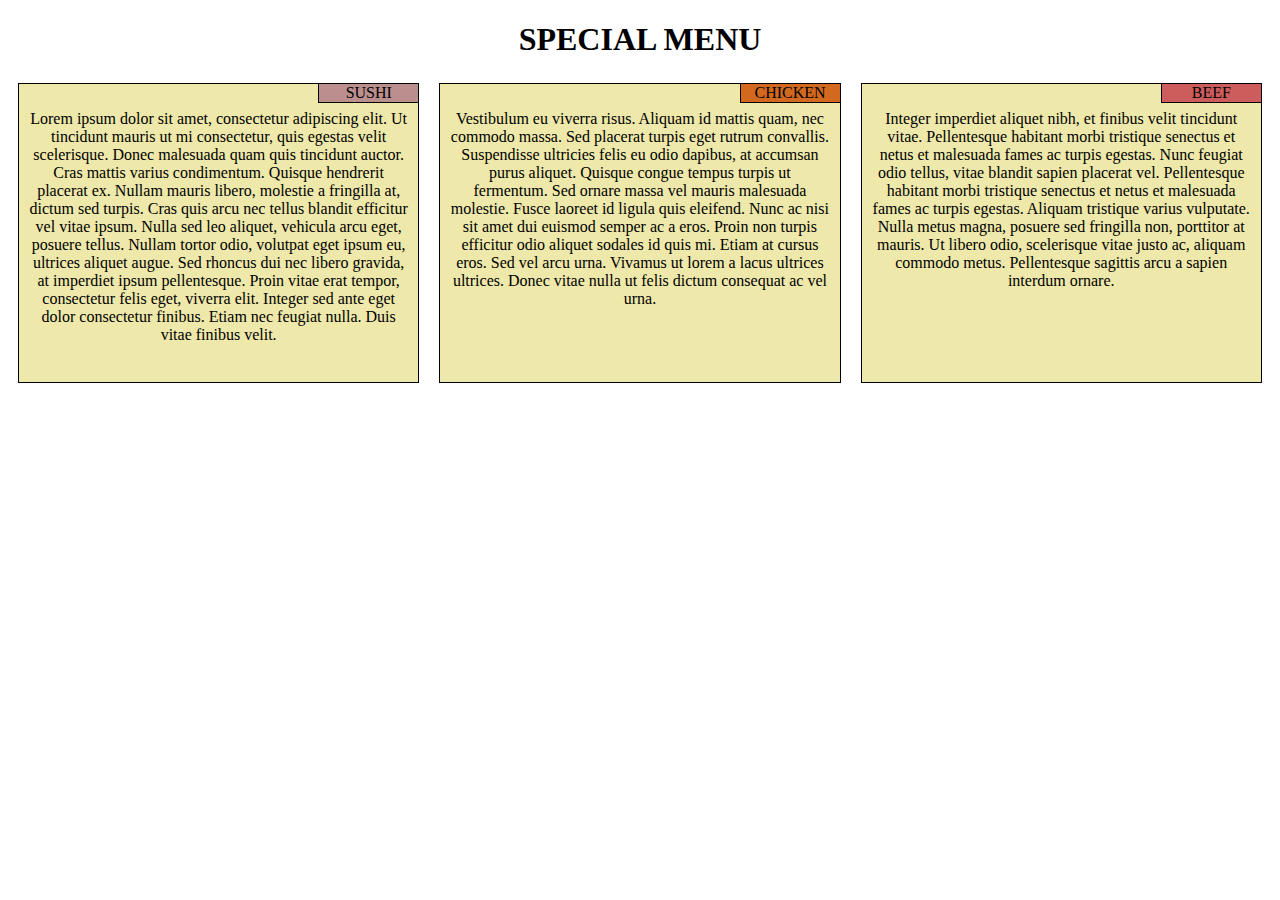
<file: module2_solution/index.html>
<!doctype html>
<html>
<head>
	<meta charset="utf-8">
	<title>Module 2 Solution</title>
	<style>
		*{
			box-sizing: border-box;
			text-align: center;
			font-family: cursive;
			font: bold;
		}
		h1{
			margin-bottom:  15px;
		}
		section>section{
			border:  1px solid black;
			height: 300px;
			overflow: hidden;
			background-color: palegoldenrod;
			margin: 10px;
		}
		div{
			width: 100px;
			border-bottom: 1px solid black;
			border-left: 1px solid black;
			float: right;
		}
		#d1{
			background-color: rosybrown;
		}
		#d2{
			background-color: chocolate;
		}
		#d3{
			background-color: indianred;
		}
		p{
			padding: 10px;
		}
		@media (min-width: 992px){
			.lar4{
				width:  33.33%;
				float: left;
			}
		}
		@media (max-width: 991px) and (min-width: 735px){
			.mid6{
				width: 50%;
				float: left;
			}
			.mid12{
				width: 100%;
			 	float: left;
			}
		}
	}
	</style>
</head>
<body>
	<h1>SPECIAL MENU</h1>
	<section class="lar4 mid6">
		<section><div id='d1'>SUSHI</div>
		<p>Lorem ipsum dolor sit amet, consectetur adipiscing elit. Ut tincidunt mauris ut mi consectetur, quis egestas velit scelerisque. Donec malesuada quam quis tincidunt auctor. Cras mattis varius condimentum. Quisque hendrerit placerat ex. Nullam mauris libero, molestie a fringilla at, dictum sed turpis. Cras quis arcu nec tellus blandit efficitur vel vitae ipsum. Nulla sed leo aliquet, vehicula arcu eget, posuere tellus. Nullam tortor odio, volutpat eget ipsum eu, ultrices aliquet augue. Sed rhoncus dui nec libero gravida, at imperdiet ipsum pellentesque. Proin vitae erat tempor, consectetur felis eget, viverra elit. Integer sed ante eget dolor consectetur finibus. Etiam nec feugiat nulla. Duis vitae finibus velit.</p>
	</section>
</section>
<section class="lar4 mid6">
	<section>
		<div id='d2'>CHICKEN</div>
		<p>Vestibulum eu viverra risus. Aliquam id mattis quam, nec commodo massa. Sed placerat turpis eget rutrum convallis. Suspendisse ultricies felis eu odio dapibus, at accumsan purus aliquet. Quisque congue tempus turpis ut fermentum. Sed ornare massa vel mauris malesuada molestie. Fusce laoreet id ligula quis eleifend. Nunc ac nisi sit amet dui euismod semper ac a eros. Proin non turpis efficitur odio aliquet sodales id quis mi. Etiam at cursus eros. Sed vel arcu urna. Vivamus ut lorem a lacus ultrices ultrices. Donec vitae nulla ut felis dictum consequat ac vel urna.</p>
	</section></section>
	<section class="lar4 mid12">
	<section>
		<div id='d3'>BEEF</div>
		<p>Integer imperdiet aliquet nibh, et finibus velit tincidunt vitae. Pellentesque habitant morbi tristique senectus et netus et malesuada fames ac turpis egestas. Nunc feugiat odio tellus, vitae blandit sapien placerat vel. Pellentesque habitant morbi tristique senectus et netus et malesuada fames ac turpis egestas. Aliquam tristique varius vulputate. Nulla metus magna, posuere sed fringilla non, porttitor at mauris. Ut libero odio, scelerisque vitae justo ac, aliquam commodo metus. Pellentesque sagittis arcu a sapien interdum ornare.</p>
	</section>
</section>
</body>
</html>
</file>
